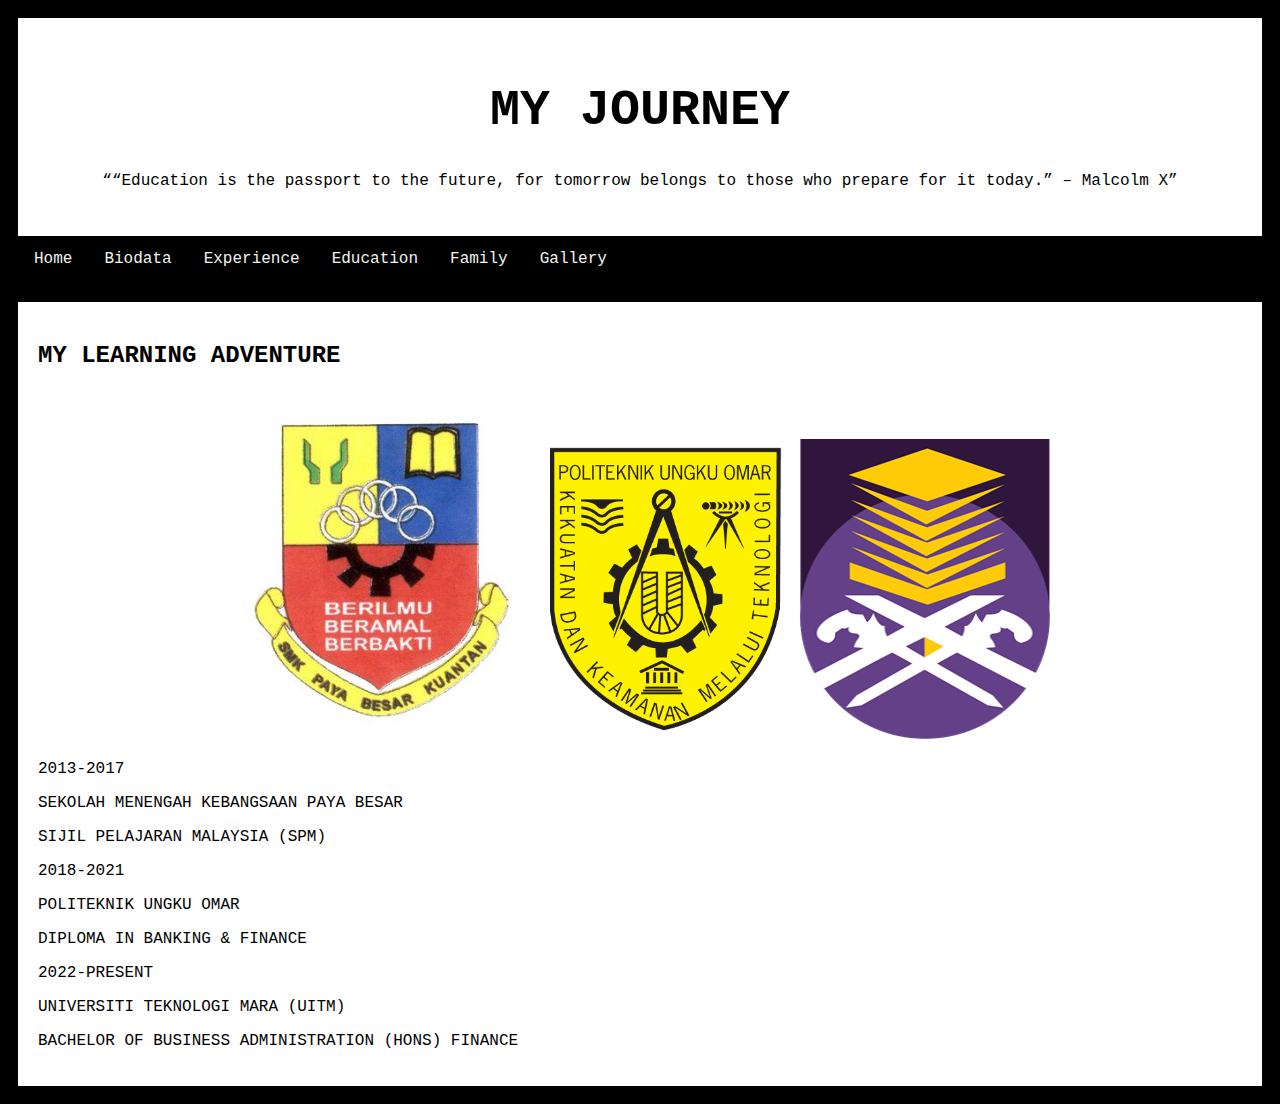
<file: education.html>
<!DOCTYPE html>
<html>
<head>
<style>
* {
  box-sizing: border-box;
}

body {
  font-family: Courier;
  padding: 10px;
  background:  black;
}


.header {
  padding: 30px;
  text-align: center;
  background:white;
}

.header h1 {
  font-size: 50px;
}


.topnav {
  overflow: hidden;
  background-color: black;
}


.topnav a {
  float: left;
  display: block;
  color: #f2f2f2;
  text-align: center;
  padding: 14px 16px;
  text-decoration: none;
}

.topnav a:hover {
  background-color: #ddd;
  color: black;
}


.leftcolumn {   
  float: left;
  width: 75%;
}


.rightcolumn {
  float: left;
  width: 25%;
  background-color:black;
  padding-left: 20px;
}


.fakeimg {
  background-color: #aaa;
  width: 100%;
  padding: 20px;
}


.card {
  background-color: white;
  padding: 20px;
  margin-top: 20px;
}

.row:after {
  content: "";
  display: table;
  clear: both;
}


.footer {
  padding: 20px;
  text-align: center;
  background: #ddd;
  margin-top: 20px;
}

}
</style>
</head>
<body>

<div class="header">
  <h1>MY JOURNEY</h1>
  <p>““Education is the passport to the future, for tomorrow belongs to those who prepare for it today.” – Malcolm X”</p>
</div>

<div class="topnav">
  <a href="index.html">Home</a>
  <a href="biodata.html">Biodata</a>
  <a href="experience.html">Experience</a>
  <a href="education.html">Education</a>
  <a href="family.html">Family</a>
  <a href="gallery.html">Gallery</a>

</div>

<div class="row">
  <div class="center">
    <div class="card">
      <h2>MY LEARNING ADVENTURE</h2>
     
	  <center>
<img src="Image/logo1.jpg" height="350" width="300">
<img src="Image/logo2.png" height="300" width="250">
<img src="Image/logo3.png" height="300" width="250">

</center>
      <p>2013-2017</p>
	  <p>SEKOLAH MENENGAH KEBANGSAAN PAYA BESAR</p>
    <p>SIJIL PELAJARAN MALAYSIA (SPM)</p>
	  <p>2018-2021</p>
	   <p>POLITEKNIK UNGKU OMAR</p>
		 <p>DIPLOMA IN BANKING & FINANCE</p>
		  <p>2022-PRESENT</p>
		  <p>UNIVERSITI TEKNOLOGI MARA (UITM)</p>
      <p>BACHELOR OF BUSINESS ADMINISTRATION (HONS) FINANCE</p>
		  
 
   </div>
</body>
</html>
</file>
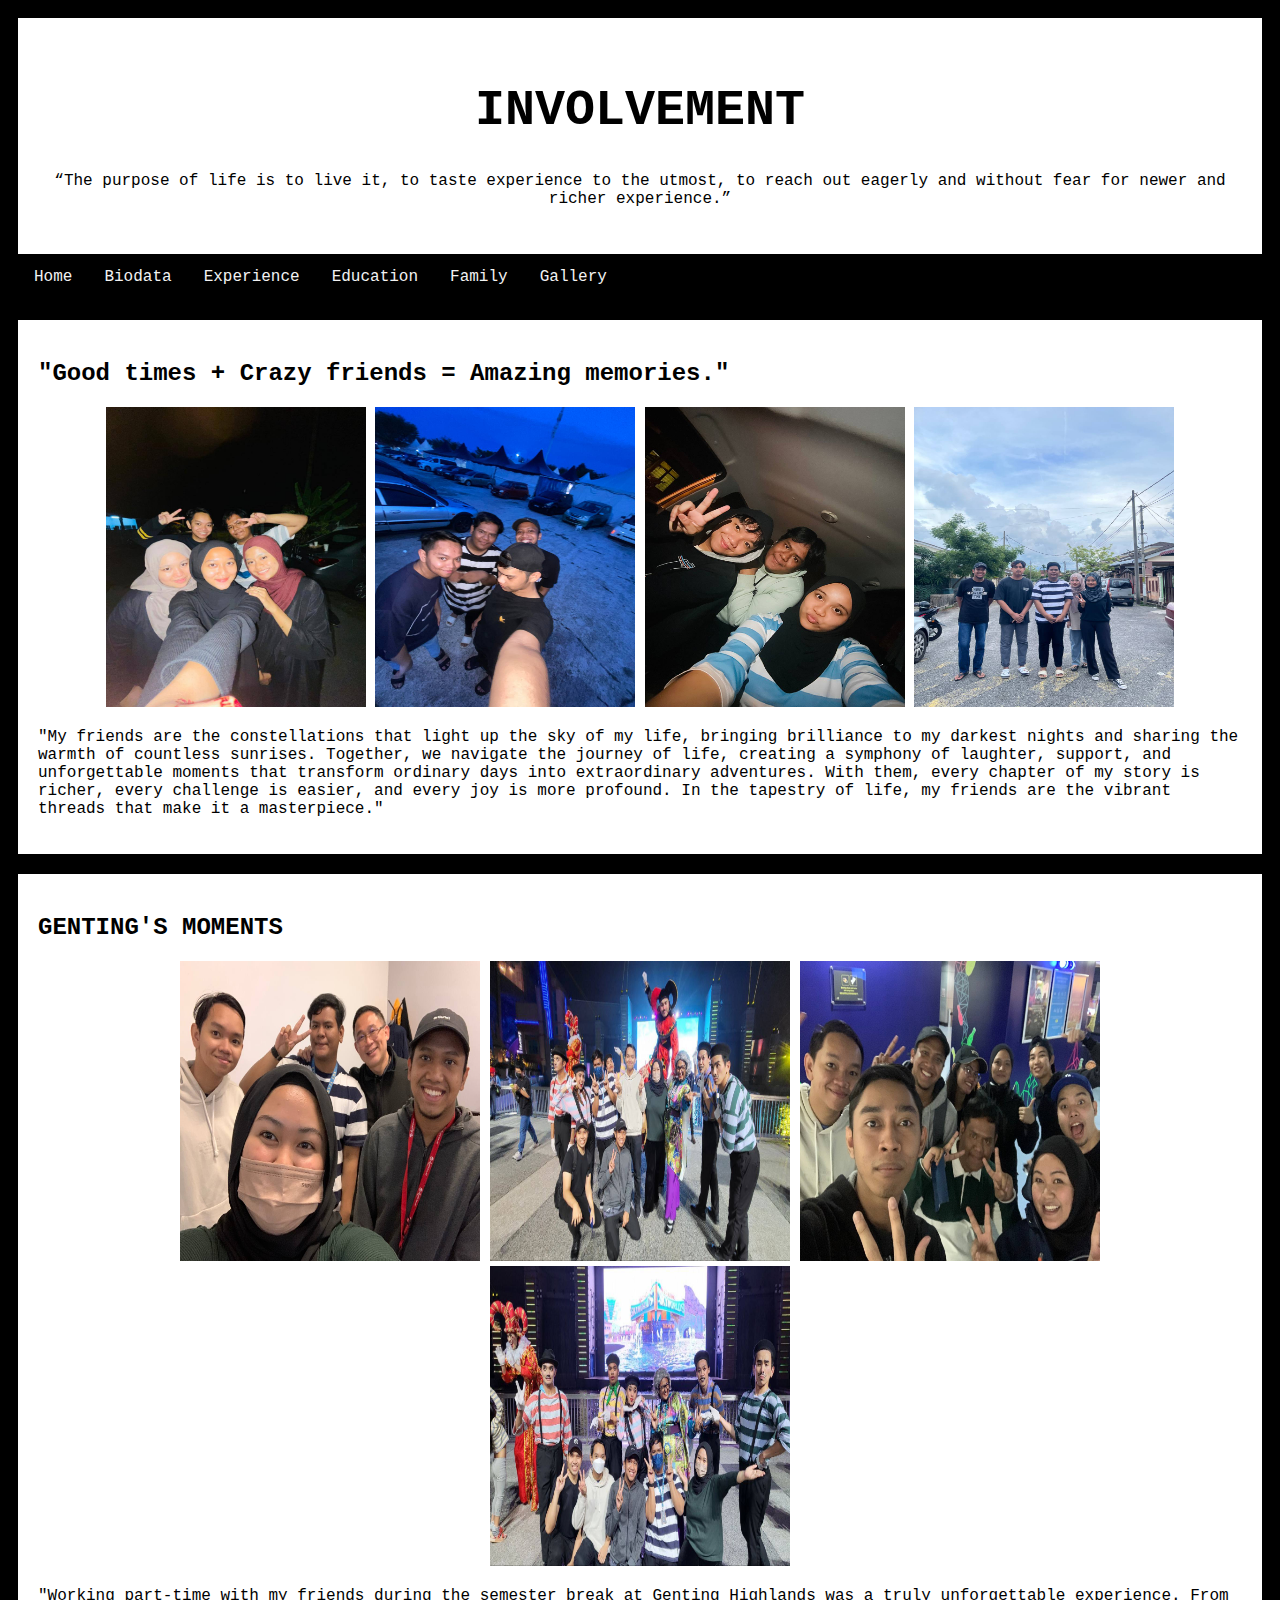
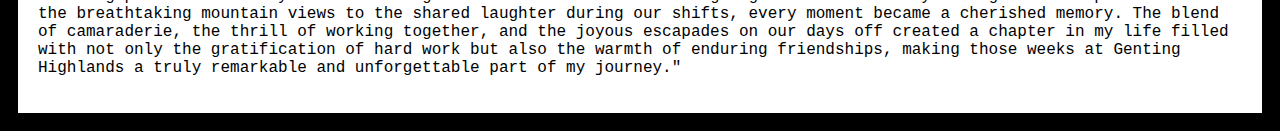
<file: experience.html>
<!DOCTYPE html>
<html>
<head>
<style>
* {
  box-sizing: border-box;
}

body {
  font-family: Courier;
  padding: 10px;
  background:  black;
}


.header {
  padding: 30px;
  text-align: center;
  background:white;
}

.header h1 {
  font-size: 50px;
}


.topnav {
  overflow: hidden;
  background-color: black;
}


.topnav a {
  float: left;
  display: block;
  color: #f2f2f2;
  text-align: center;
  padding: 14px 16px;
  text-decoration: none;
}

.topnav a:hover {
  background-color: #ddd;
  color: black;
}


.leftcolumn {   
  float: left;
  width: 75%;
}


.rightcolumn {
  float: left;
  width: 25%;
  background-color:black;
  padding-left: 20px;
}


.fakeimg {
  background-color: #aaa;
  width: 100%;
  padding: 20px;
}


.card {
  background-color: white;
  padding: 20px;
  margin-top: 20px;
}

.row:after {
  content: "";
  display: table;
  clear: both;
}


.footer {
  padding: 20px;
  text-align: center;
  background: #ddd;
  margin-top: 20px;
}


}
</style>
</head>
<body>

<div class="header">
  <h1>INVOLVEMENT</h1>
  <p>“The purpose of life is to live it, to taste experience to the utmost, to reach out eagerly and without fear for newer and richer experience.”</p>
</div>

<div class="topnav">
  <a href="index.html">Home</a>
  <a href="biodata.html">Biodata</a>
  <a href="experience.html">Experience</a>
  <a href="education.html">Education</a>
  <a href="family.html">Family</a>
  <a href="gallery.html">Gallery</a>

</div>

<div class="row">
  <div class="center">
    <div class="card">
      <h2>"Good times + Crazy friends = Amazing memories."</h2>
	  <center>
<img src="Image/friends5.jpg" height="300" width="260">
<img src="Image/friends6.jpg" height="300" width="260">
<img src="Image/friends7.jpg" height="300" width="260">
<img src="Image/friends8.jpg" height="300" width="260">
</center>
      <p>"My friends are the constellations that light up the sky of my life, bringing brilliance to my darkest nights and sharing the warmth of countless sunrises. Together, we navigate the journey of life, creating a symphony of laughter, support, and unforgettable moments that transform ordinary days into extraordinary adventures. With them, every chapter of my story is richer, every challenge is easier, and every joy is more profound. In the tapestry of life, my friends are the vibrant threads that make it a masterpiece."
    </div>
    <div class="card">
      <h2>GENTING'S MOMENTS</h2>

	  <center>
<img src="Image/genting1.jpg" height="300" width="300">
<img src="Image/genting2.jpg" height="300" width="300">
<img src="Image/genting3.jpg" height="300" width="300">
<img src="Image/genting4.jpg" height="300" width="300">
</center>
      <p>"Working part-time with my friends during the semester break at Genting Highlands was a truly unforgettable experience. From the breathtaking mountain views to the shared laughter during our shifts, every moment became a cherished memory. The blend of camaraderie, the thrill of working together, and the joyous escapades on our days off created a chapter in my life filled with not only the gratification of hard work but also the warmth of enduring friendships, making those weeks at Genting Highlands a truly remarkable and unforgettable part of my journey."</p>
    </div>
  </div>
  
</div>

</body>
</html>
</file>
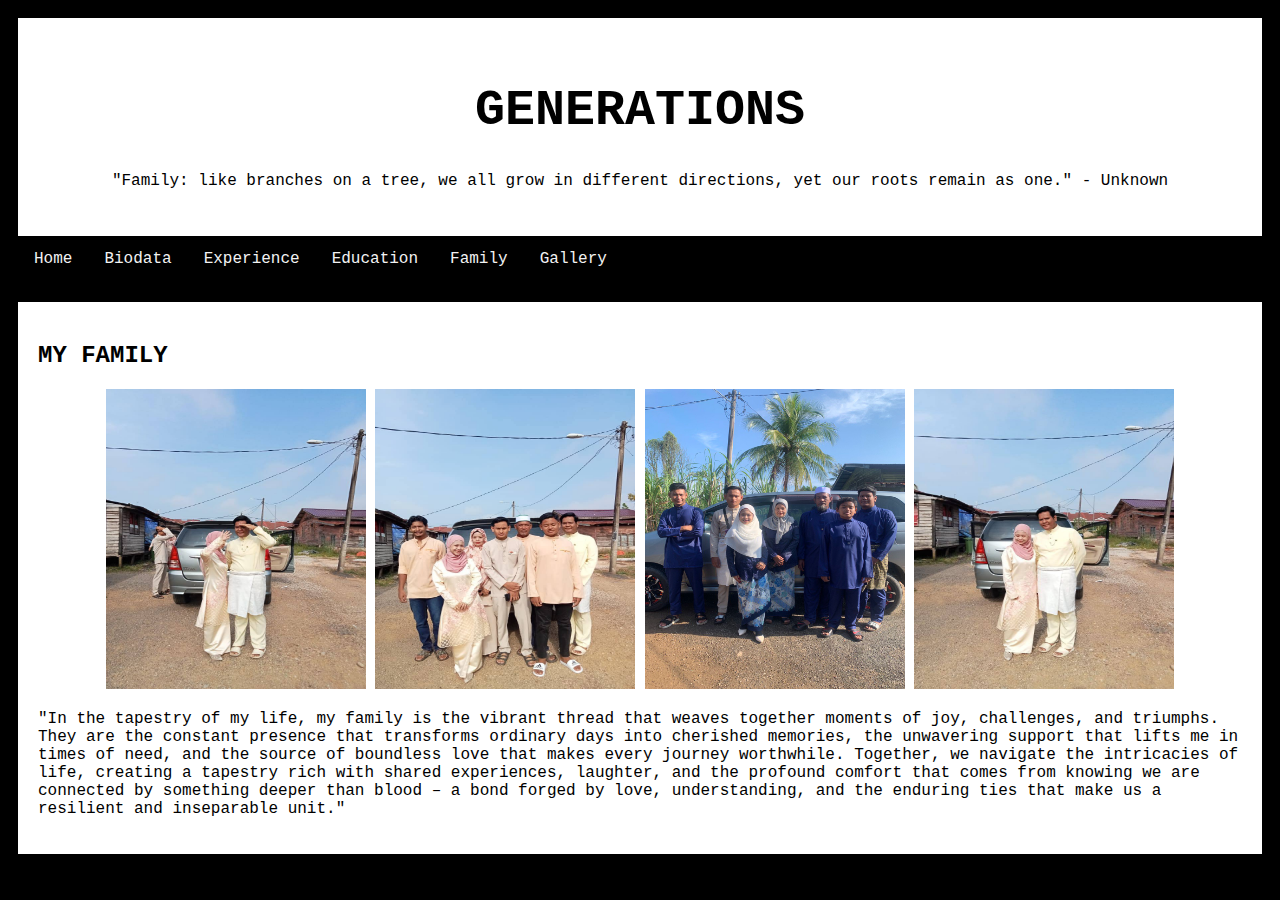
<file: family.html>
<!DOCTYPE html>
<html>
<head>
<style>
* {
  box-sizing: border-box;
}

body {
  font-family: Courier;
  padding: 10px;
  background:  black;
}


.header {
  padding: 30px;
  text-align: center;
  background:white;
}

.header h1 {
  font-size: 50px;
}


.topnav {
  overflow: hidden;
  background-color: black;
}


.topnav a {
  float: left;
  display: block;
  color: #f2f2f2;
  text-align: center;
  padding: 14px 16px;
  text-decoration: none;
}

.topnav a:hover {
  background-color: #ddd;
  color: black;
}


.leftcolumn {   
  float: left;
  width: 75%;
}


.rightcolumn {
  float: left;
  width: 25%;
  background-color:black;
  padding-left: 20px;
}


.fakeimg {
  background-color: #aaa;
  width: 100%;
  padding: 20px;
}


.card {
  background-color: white;
  padding: 20px;
  margin-top: 20px;
}

.row:after {
  content: "";
  display: table;
  clear: both;
}


.footer {
  padding: 20px;
  text-align: center;
  background: #ddd;
  margin-top: 20px;
}


}
</style>
</head>
<body>

<div class="header">
  <h1>GENERATIONS</h1>
  <p>"Family: like branches on a tree, we all grow in different directions, yet our roots remain as one." - Unknown</p>
</div>

<div class="topnav">
  <a href="index.html">Home</a>
  <a href="biodata.html">Biodata</a>
  <a href="experience.html">Experience</a>
  <a href="education.html">Education</a>
  <a href="family.html">Family</a>
  <a href="gallery.html">Gallery</a>

</div>

<div class="row">
  <div class="center">
    <div class="card">
      <h2>MY FAMILY</h2>
      
	  <center>
<img src="Image/family1.jpg" height="300" width="260">
<img src="Image/family2.jpg" height="300" width="260">
<img src="Image/family5.jpg" height="300" width="260">
<img src="Image/family3.jpg" height="300" width="260">


</center>
      
      <p>"In the tapestry of my life, my family is the vibrant thread that weaves together moments of joy, challenges, and triumphs. They are the constant presence that transforms ordinary days into cherished memories, the unwavering support that lifts me in times of need, and the source of boundless love that makes every journey worthwhile. Together, we navigate the intricacies of life, creating a tapestry rich with shared experiences, laughter, and the profound comfort that comes from knowing we are connected by something deeper than blood – a bond forged by love, understanding, and the enduring ties that make us a resilient and inseparable unit."</p>
    </div>
    
  </div>
  <div class="rightcolumn">
   
    

  </div>
</div>



</body>
</html>
</file>
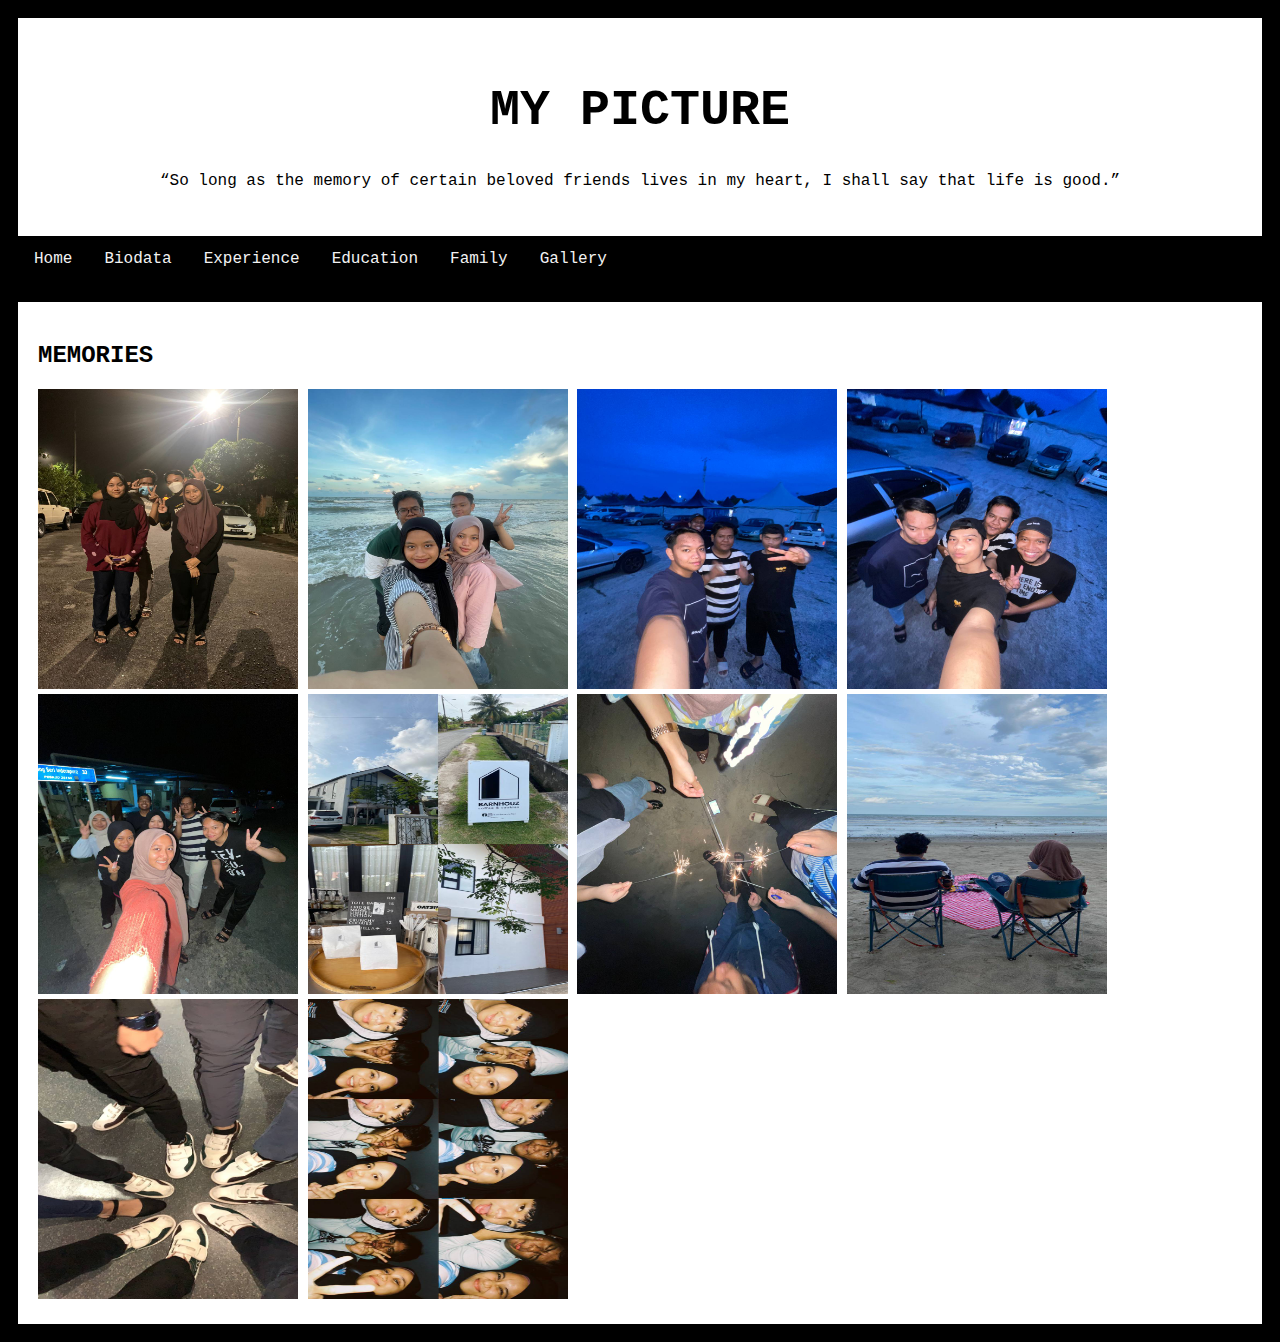
<file: gallery.html>
<!DOCTYPE html>
<html>
<head>
<style>
* {
  box-sizing: border-box;
}

body {
  font-family: Courier;
  padding: 10px;
  background:  black;
}


.header {
  padding: 30px;
  text-align: center;
  background:white;
}

.header h1 {
  font-size: 50px;
}


.topnav {
  overflow: hidden;
  background-color: black;
}


.topnav a {
  float: left;
  display: block;
  color: #f2f2f2;
  text-align: center;
  padding: 14px 16px;
  text-decoration: none;
}

.topnav a:hover {
  background-color: #ddd;
  color: black;
}


.leftcolumn {   
  float: left;
  width: 75%;
}


.rightcolumn {
  float: left;
  width: 25%;
  background-color:black;
  padding-left: 20px;
}


.fakeimg {
  background-color: #aaa;
  width: 100%;
  padding: 20px;
}


.card {
  background-color: white;
  padding: 20px;
  margin-top: 20px;
  text-decoration: center;
}

.row:after {
  content: "";
  display: table;
  clear: both;
}


.footer {
  padding: 20px;
  text-align: center;
  background: #ddd;
  margin-top: 20px;
}

</style>
</head>
<body>

<div class="header">
  <h1>MY PICTURE</h1>
  <p>“So long as the memory of certain beloved friends lives in my heart, I shall say that life is good.”</p>
</div>

<div class="topnav">
 <a href="index.html">Home</a>
  <a href="biodata.html">Biodata</a>
  <a href="experience.html">Experience</a>
  <a href="education.html">Education</a>
  <a href="family.html">Family</a>
  <a href="gallery.html">Gallery</a>

</div>

<div class="row">
  <div class="center">
    <div class="card">
      <h2>MEMORIES</h2>
      
	 <text-position: center;>
<img src="Image/fav1.jpg" height="300" width="260">
<img src="Image/fav2.jpg" height="300" width="260">
<img src="Image/fav3.jpg" height="300" width="260">
<img src="Image/fav4.jpg" height="300" width="260">
<img src="Image/fav5.jpg" height="300" width="260">
<img src="Image/fav6.jpg" height="300" width="260">
<img src="Image/fav7.jpg" height="300" width="260">
<img src="Image/fav8.jpg" height="300" width="260">
<img src="Image/fav9.jpg" height="300" width="260">
<img src="Image/fav12.jpg" height="300" width="260">

  </text-position: center;>
    
 
</center>
     
    </div>
  </div>
  <div class="rightcolumn">
    
   

  </div>
</div>



</body>
</html>
</file>
